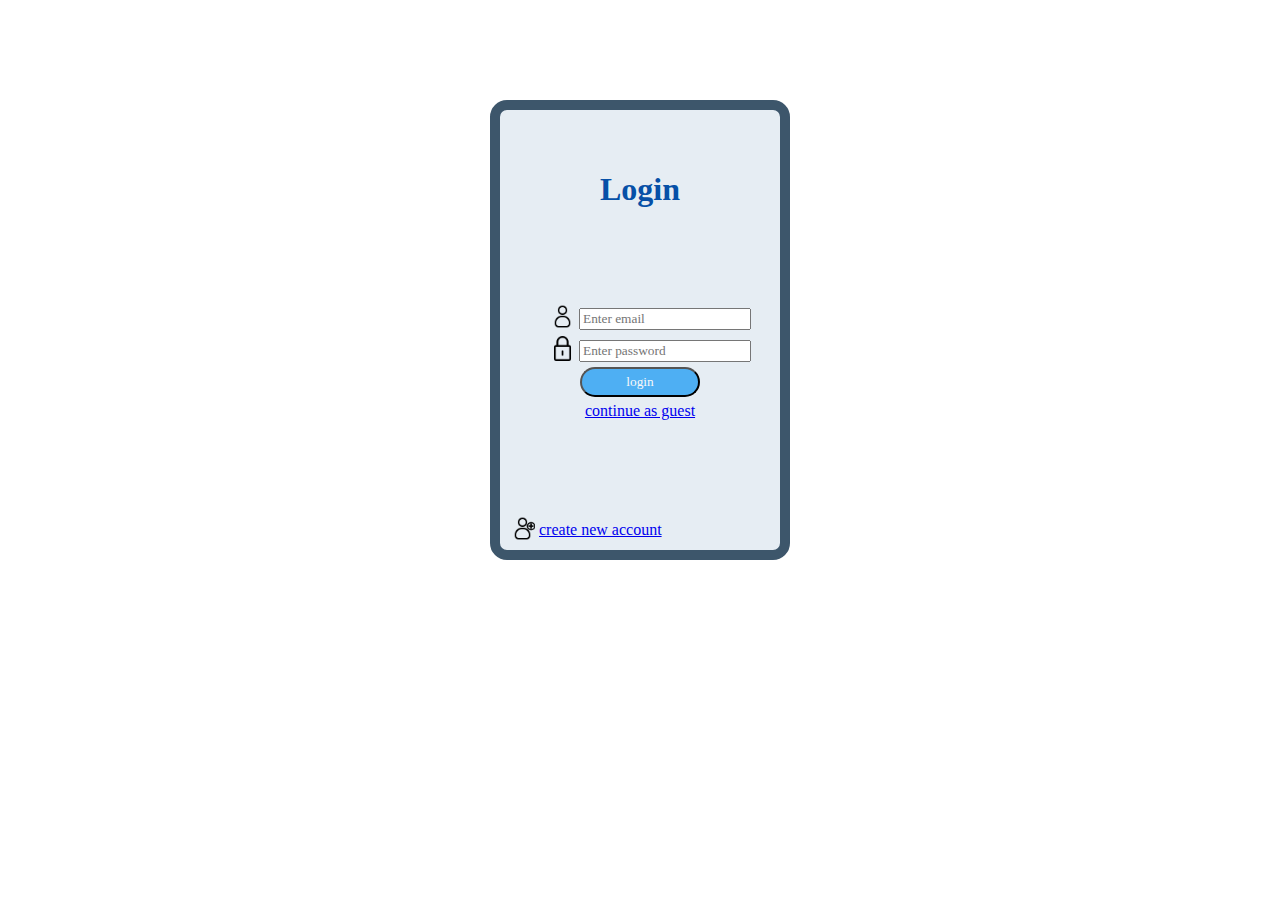
<file: html/index.html>
<!DOCTYPE html>
<html lang="en">
<head>
    <title>login page</title>
    <link rel="stylesheet" href="../css/index.css">

    <script src = "../js/login.js"></script>
</head>
<body>
    <div class="box">
        <h1>Login</h1>
        <form method="post" action = "../php/login.php">
            <div class="login">
                <img src = "../images/icons/login.png">
                <input id = "username" type ="text" name ="email" placeholder="Enter email" required>
                <br>
                <img src = "../images/icons/login_pass.png">
                <input id = "password" type ="password" name ="password" placeholder="Enter password" required>
            </div>
            <div id = "login_btn_box">
                <input id="login_btn" type = "submit" value = "login" name = "login" >
            </div>
        </form>
        <div id ="con_guest">
            <a href ="../php/guest.php">continue as guest</a>
        </div>
        <div id ="create_new">
            <img src = "../images/icons/create_new.png">
            <a href="./registration.html">create new account</a>
        </div>
        
    </div>
       

</body>
</html>
</file>
<file: css/index.css>
*{
    font-family:'calibri';
}


body{

    background-color: white;
}

.box{
    height: 400px;
    width: 280px;
    margin: auto;
    margin-top: 100px;
    padding-top: 40px;
    border-radius: 17px;
    background-color: #e6edf3;
    border : 10px solid #3d566b;
}

.box h1{

    text-align: center;  
    font-weight:bold;
    color: #0650A7;
    margin-bottom: 90px;

}

.login{
    padding-left: 50px;
}

.login input{
    text-align: left;

}

.login img{
    position: relative;
    height: 25px;
    top: 6px;
}

.box button{
    
    width: 120px;
    height: 30px;
    border-radius: 17px;
    background-color: #4EAFF3;
    color: white;
    margin-top: 20px;
}
#login_btn_box{

    text-align: center;
}
#login_btn {
    text-align: center;
    width: 120px;
    height: 30px;
    border-radius: 17px;
    background-color: #4EAFF3;
    color: rgb(248, 248, 248);
    margin-top: 5px;

}

#con_guest{
    text-align: center;
    margin-top: 5px;
}

#create_new{

    margin-top: 90px;
    margin-left: 10px;
}

#create_new img{
    position: relative;
    height: 25px;
    top: 6px;

}

temp{

    color: #0650A7;
    color: #2387D5;
    color: #4EAFF3;
    color: #A7A5A6;
    color: #928E8D;
}
</file>
